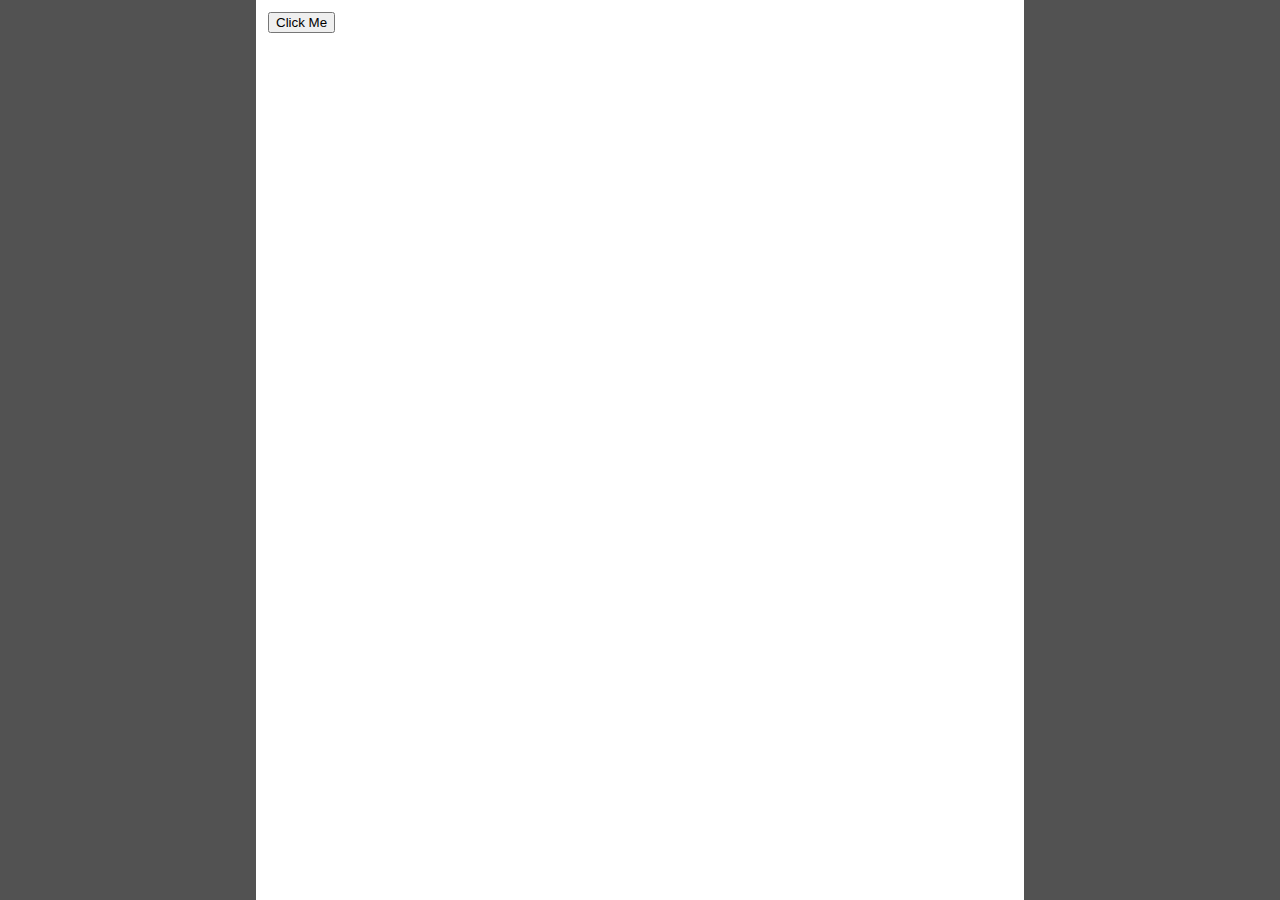
<file: index.html>
<!DOCTYPE html>
<html lang="en">
<head>
    <meta charset="UTF-8">
    <meta name="viewport" content="width=device-width, initial-scale=1.0">
    <title>JavaScript - Part 1</title>
    <link href="./style.css" rel="stylesheet" />
</head>
<body>
    <main>
  <button>Click Me</button>
  <h1></h1>
</main>
  <script src="./script.js"><p>Please enable JavaScript to run all site features.</p></script>
</body>
</html>
</file>
<file: style.css>
*{
    box-sizing: border-box;
}

body{
    background-color: #525252;
    margin: 0;
    padding: 0;
}

main{
    background-color: white;
    padding: 12px;
    width: 60%;
    margin: 0 auto;
    min-height: 100vh;
}
</file>
